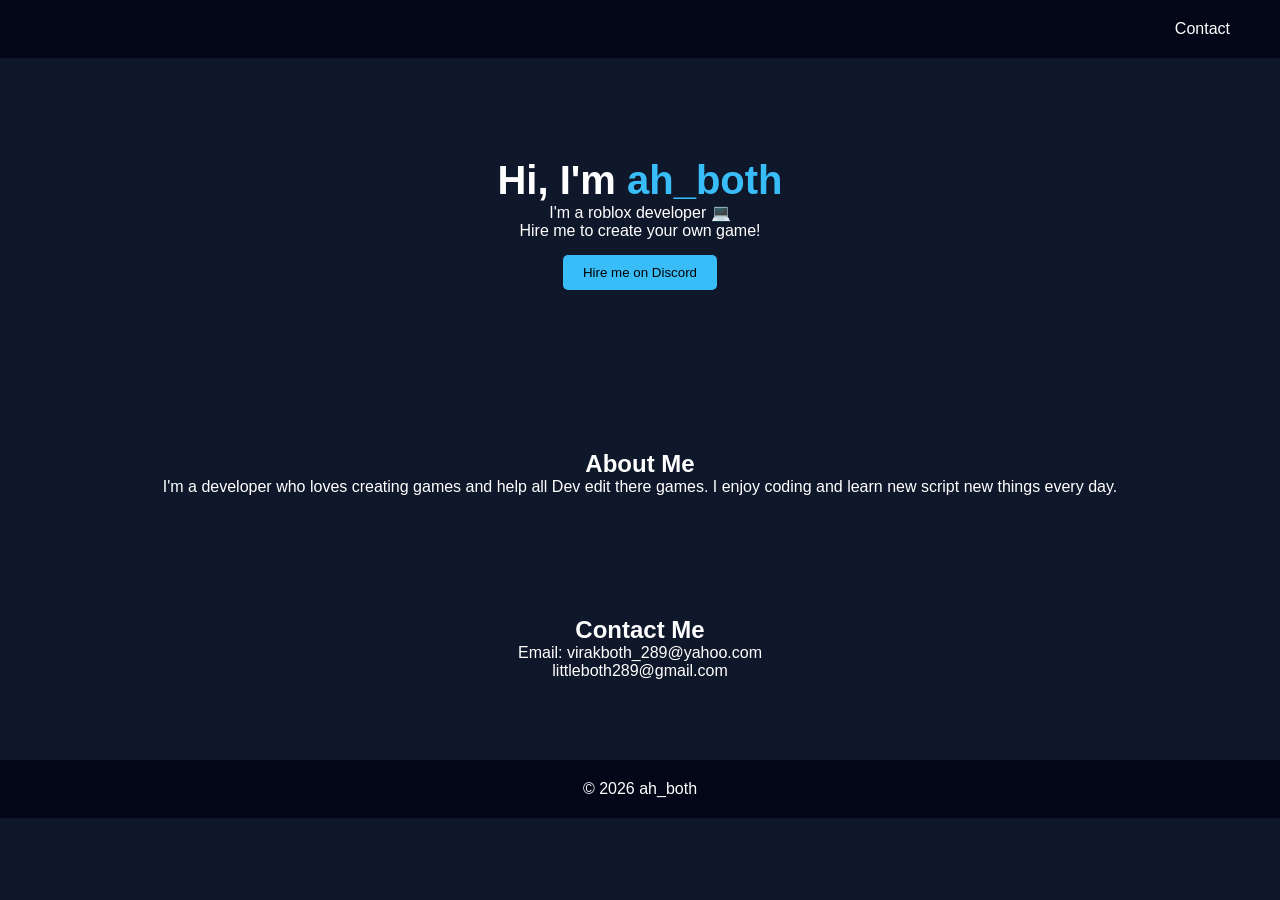
<file: Code/index.html>
<!DOCTYPE html>
<html lang="en">
<head>
    <meta charset="UTF-8">
    <meta name="viewport" content="width=device-width, initial-scale=1.0">
    <title>hire scripter</title>

    <style>
        * {
            margin: 0;
            padding: 0;
            box-sizing: border-box;
            font-family: Arial, sans-serif;
        }

        body {
            background: #0f172a;
            color: white;
        }

        header {
            display: flex;
            justify-content: space-between;
            align-items: center;
            padding: 20px 50px;
            background: #020617;
        }

        header h1 {
            color: #38bdf8;
        }

        nav a {
            margin-left: 20px;
            text-decoration: none;
            color: white;
            transition: 0.3s;
        }

        nav a:hover {
            color: #38bdf8;
        }

        .hero {
            text-align: center;
            padding: 100px 20px;
        }

        .hero h2 {
            font-size: 40px;
        }

        .hero span {
            color: #38bdf8;
        }

        .section {
            padding: 60px 20px;
            text-align: center;
        }

        .projects {
            display: grid;
            grid-template-columns: repeat(auto-fit, minmax(250px, 1fr));
            gap: 20px;
            padding: 20px;
        }

        .card {
            background: #1e293b;
            padding: 20px;
            border-radius: 10px;
            transition: 0.3s;
        }

        .card:hover {
            transform: translateY(-5px);
            background: #334155;
        }

        footer {
            text-align: center;
            padding: 20px;
            background: #020617;
            margin-top: 20px;
        }

        button {
            padding: 10px 20px;
            border: none;
            background: #38bdf8;
            color: black;
            border-radius: 5px;
            cursor: pointer;
            margin-top: 15px;
        }

        button:hover {
            background: #0ea5e9;
        }
    </style>
</head>

<body>

<header>
    <h1></h1>
    <nav>
        <a href="#contact">Contact</a>
    </nav>
</header>

<section class="hero">
    <h2>Hi, I'm <span>ah_both</span></h2>
    <p>I'm a roblox developer 💻</p>
    <p>Hire me to create your own game!</p>
    <button onclick="window.open('https://discord.gg/FpwDWBk5D', '_blank')">
    Hire me on Discord
</button>
</section>

<section id="about" class="section">
    <h2>About Me</h2>
    <p>
        I'm a developer who loves creating games and help all Dev edit there games.
        I enjoy coding and learn new script new things every day.
    </p>
</section>

<section id="contact" class="section">
    <h2>Contact Me</h2>
    <p>Email: virakboth_289@yahoo.com</p>
    <p>littleboth289@gmail.com</p>
</section>

<footer>
    <p>© 2026 ah_both</p>
</footer>

</body>
</html>
</file>
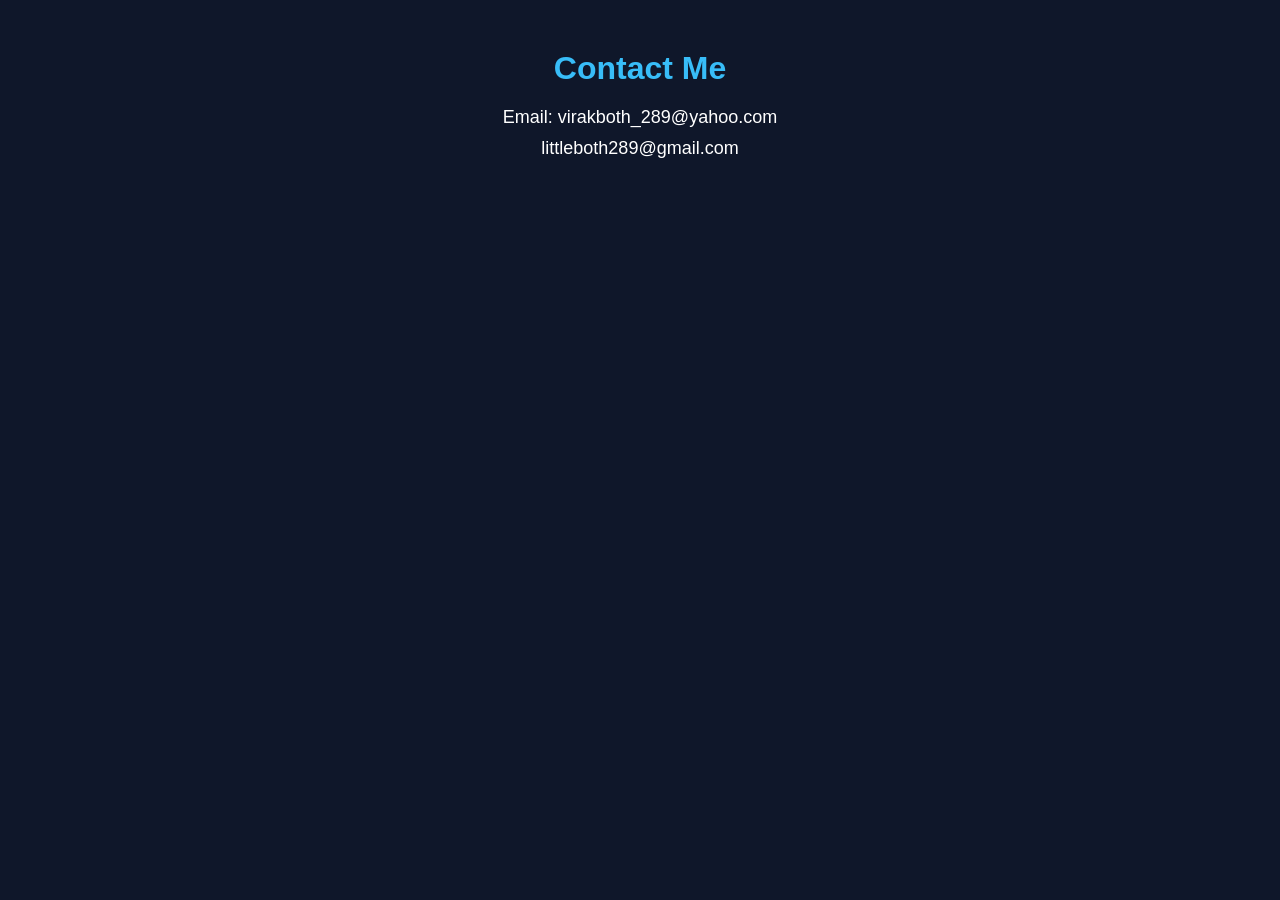
<file: Code/contact.html>
<!DOCTYPE html>
<html lang="en">
<head>
    <meta charset="UTF-8">
    <meta name="viewport" content="width=device-width, initial-scale=1.0">
    <title>Contact</title>
    <style>
        * {
            margin: 0;
            padding: 0;
            box-sizing: border-box;
            font-family: Arial, sans-serif;
        }

        body {
            background: #0f172a;
            color: white;
            text-align: center;
            padding: 50px;
        }

        h1 {
            color: #38bdf8;
            margin-bottom: 20px;
        }

        p {
            font-size: 18px;
            margin-bottom: 10px;
        }
    </style>
</head>
<body>
    <h1>Contact Me</h1>
    <p>Email: virakboth_289@yahoo.com</p>
    <p>littleboth289@gmail.com</p>
</body>
</html>
</file>
